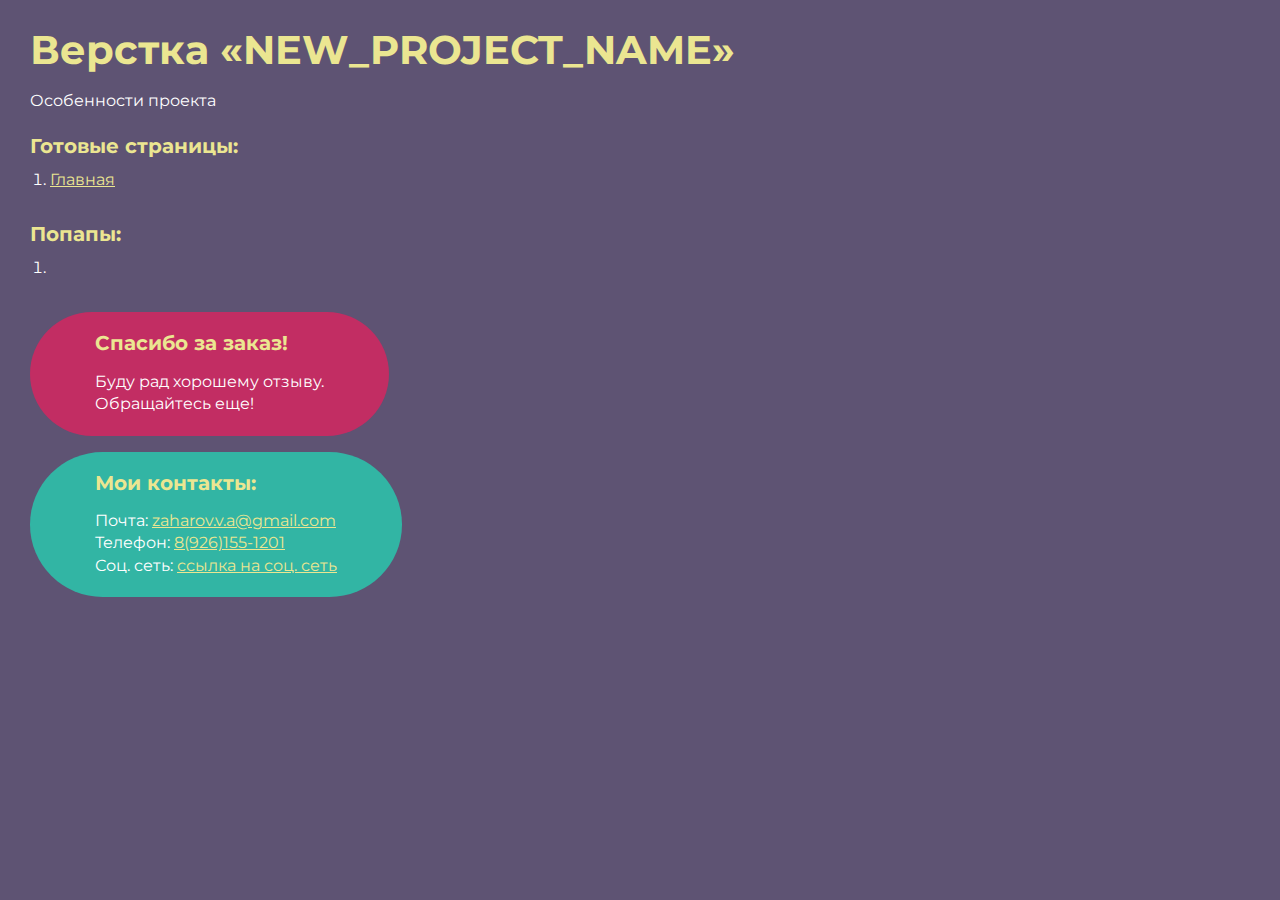
<file: src/index.html>
<!DOCTYPE html>
<html>

<head>
	<meta charset="UTF-8">
	<meta name="viewport" content="width=device-width, initial-scale=1.0">
	<title>Верстка «NEW_PROJECT_NAME»</title>
</head>

<body>
	<div class="rootpage">
		<h1>Верстка «NEW_PROJECT_NAME»</h1>
		<div class="rootpage__info">
			Особенности проекта
		</div>
		<h2>Готовые страницы:</h2>
		<ol class="rootpage__list">
			<li><a target="_blank" href="home.html">Главная</a></li>
		</ol>
		<h2>Попапы:</h2>
		<ol class="rootpage__list">
			<li><a target="_blank" href="home.html#"></a></li>
		</ol>
		<div class="rootpage__tnx">
			<h2>Спасибо за заказ!</h2>
			<p>Буду рад хорошему отзыву.</p>
			<p>Обращайтесь еще!</p>
		</div>
		<div class="rootpage__contacts">
			<h2>Мои контакты:</h2>
			<p>Почта: <a href="mailto:zaharov.v.a@gmail.com">zaharov.v.a@gmail.com</a></p>
			<p>Телефон: <a href="tel:89261551201">8(926)155-1201</a></p>
			<p>Соц. сеть: <a href="">ссылка на соц. сеть</a></p>
		</div>
	</div>
</body>
<style>
	@charset "UTF-8";
	@import url("https://fonts.googleapis.com/css?family=Montserrat:regular,700&display=swap");

	*,
	*::before,
	*::after {
		padding: 0px;
		margin: 0px;
		border: 0px;
		box-sizing: border-box;
	}

	html,
	body {
		height: 100%;
		margin: 0;
		padding: 0;
		min-width: 320px;
		width: 100%;
		color: #fff;
		background-color: #5e5373;
	}

	body {
		font-family: Montserrat;
		font-size: 100%;
		line-height: 1;
		font-size: 1rem;
	}

	a {
		text-decoration: underline;
		color: #ebe691
	}

	a:visited {
		text-decoration: underline;
		color: #aaa768;
	}

	a:hover {
		text-decoration: none;
	}

	ul li {
		list-style: none;
	}

	img {
		vertical-align: top;
	}

	.wrapper {
		width: 100%;
		min-height: 100%;
		overflow: hidden;
	}

	.rootpage {
		padding: 30px;
		display: flex;
		flex-direction: column;
		align-items: flex-start;
	}

	@media (max-width: 767px) {
		.rootpage {
			padding: 30px 15px;
		}
	}

	h1 {
		color: #ebe691;
		font-size: 2.5rem;
		margin: 0px 0px 1.25rem 0px;
	}

	@media (max-width: 767px) {
		h1 {
			font-size: 1.85rem;
			margin: 0px 0px 1.25rem 0px;
		}
	}

	h2 {
		color: #ebe691;
		font-size: 1.25rem;
		margin: 0px 0px 1rem 0px;
	}

	@media (max-width: 767px) {
		h2 {
			font-size: 1.125rem;
			margin: 0px 0px 1rem 0px;
		}
	}

	.rootpage__info {
		line-height: 140%;
		margin: 0px 0px 1.5rem 0px;
	}

	.rootpage__list {
		margin: 0px 0px 2.25rem 1.25rem;
	}

	.rootpage__list li:not(:last-child) {
		margin: 0px 0px 15px 0px;
	}

	.rootpage__contacts,
	.rootpage__tnx {
		border-radius: 200px;
		padding: 20px 65px;
		line-height: 140%;
	}

	@media (max-width: 767px) {

		.rootpage__contacts,
		.rootpage__tnx {
			border-radius: 40px;
			padding: 20px;
		}
	}

	.rootpage__contacts {
		background: #32b5a4;

	}

	.rootpage__contacts a {
		color: #ebe691;
	}

	.rootpage__tnx {
		background: #c22d63;
		margin: 0px 0px 1rem 0px;
	}
</style>

</html>
</file>
